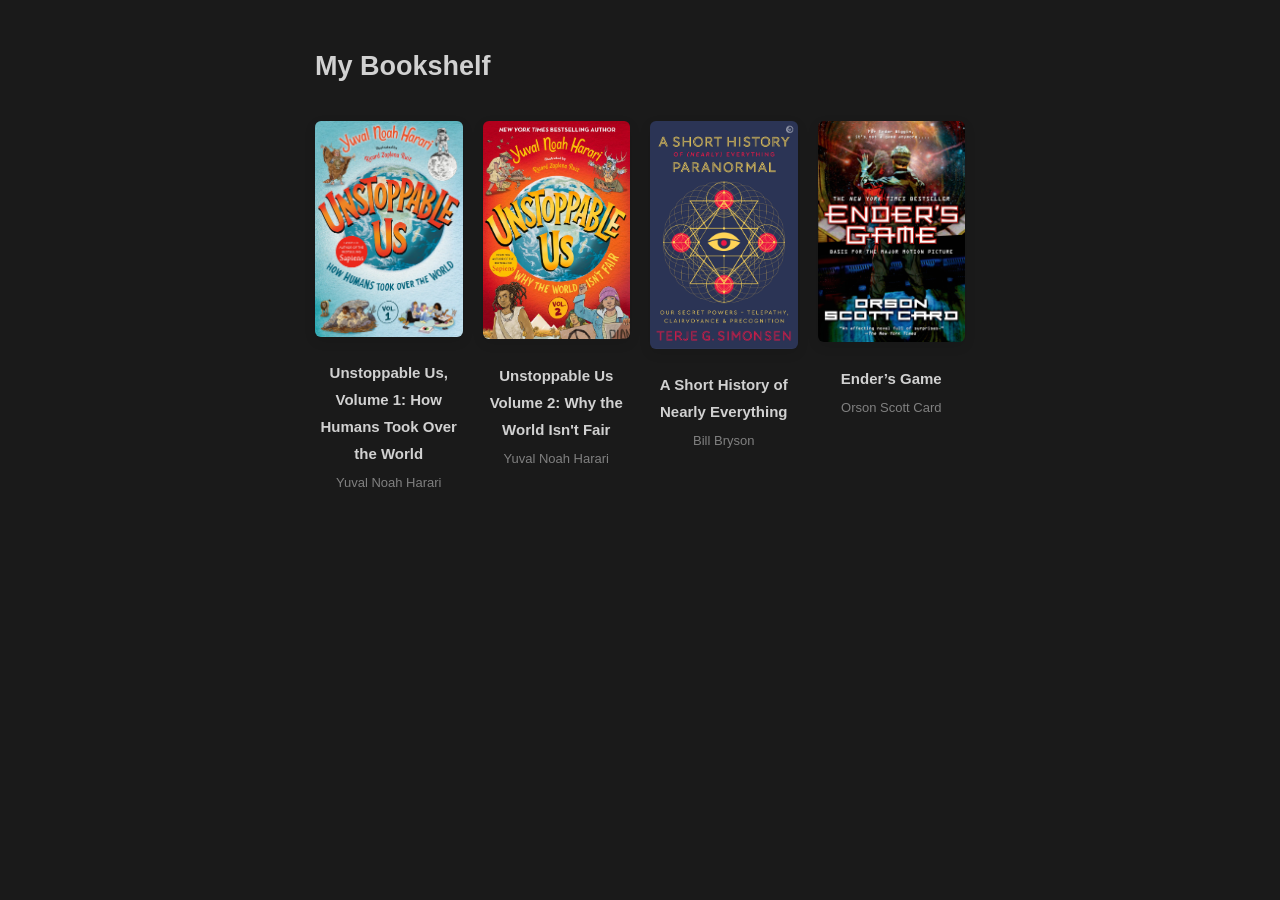
<file: index.html>
<!DOCTYPE html>
<html lang="en">
<head>
    <meta charset="UTF-8">
    <meta name="viewport" content="width=device-width, initial-scale=1.0">
    <title>Xianyue Reader</title>
    <link rel="stylesheet" href="assets/style.css">
    <script>
        // 放在 head 里执行，防止页面白光闪烁 (FOUC)
        // 默认值改为 'dark'
        const savedTheme = localStorage.getItem('theme') || 'dark';
        document.documentElement.setAttribute('data-theme', savedTheme);
    </script>
</head>
<body>
    <div class="container">
        <h2>My Bookshelf</h2>
        <div id="bookshelf" class="bookshelf"></div>
    </div>

    <script>
        async function loadCatalog() {
            const res = await fetch('books/catalog.json');
            const books = await res.json();
            const shelf = document.getElementById('bookshelf');

            books.forEach(book => {
                shelf.innerHTML += `
                    <div class="book-card" onclick="window.location.href='book.html?id=${book.id}'">
                        <img src="${book.cover}" alt="Cover">
                        <h3>${book.title}</h3>
                        <p>${book.author}</p>
                    </div>
                `;
            });
        }
        loadCatalog();
    </script>
</body>
</html>
</file>
<file: assets/style.css>
:root {
    --bg-color: #fcfcfc;
    --text-color: #2c2c2c;
    --link-color: #0066cc;
    --font-family: -apple-system, BlinkMacSystemFont, "Segoe UI", Roboto, Helvetica, Arial, sans-serif;
}

/* 夜间模式 */
[data-theme="dark"] {
    --bg-color: #1a1a1a;
    --text-color: #d1d1d1;
    --link-color: #4da6ff;
}

/* 羊皮纸/护眼模式 */
[data-theme="sepia"] {
    --bg-color: #f4ecd8;
    --text-color: #5b4636;
    --link-color: #0066cc;
}

body {
    background-color: var(--bg-color);
    color: var(--text-color);
    font-family: var(--font-family);
    line-height: 1.8;
    font-size: 18px;
    margin: 0;
    padding: 20px; /* 改为统一 20px，不再给底部留空间 */
    transition: background-color 0.3s, color 0.3s;
}

.container {
    max-width: 650px; /* 控制版心，避免视线疲劳 */
    margin: 0 auto;
}

/* 书架网格 */
.bookshelf {
    display: grid;
    grid-template-columns: repeat(auto-fill, minmax(120px, 1fr));
    gap: 20px;
    margin-top: 30px;
}
.book-card { cursor: pointer; text-align: center; }
.book-card img { width: 100%; border-radius: 6px; box-shadow: 0 4px 12px rgba(0,0,0,0.1); }
.book-card h3 { font-size: 15px; margin: 12px 0 4px; }
.book-card p { font-size: 13px; color: gray; margin: 0; }

/* 目录列表 */
.toc-list { list-style: none; padding: 0; }
.toc-list li { margin-bottom: 12px; border-bottom: 1px solid rgba(128,128,128,0.2); padding-bottom: 8px;}
.toc-list a { text-decoration: none; color: var(--text-color); display: block; }

/* 阅读器内部图片自适应 */
.reader-content img { max-width: 100%; height: auto; }

/* 底部极简工具栏 */
/* 顶部极简工具栏（不再吸顶/吸底，随页面滚动走） */
.toolbar {
    display: flex;
    justify-content: space-between; /* 按钮均匀散开 */
    padding: 10px 0 20px 0;
    margin-bottom: 30px;
    border-bottom: 1px solid rgba(128, 128, 128, 0.2);
}

button {
    background: none;
    border: 1px solid var(--text-color);
    color: var(--text-color);
    padding: 6px 16px;
    border-radius: 20px;
    cursor: pointer;
    font-size: 14px;
}

/* 强制约束阅读区内的标题大小 */
.reader-content h1 {
    font-size: 1.5em; /* 相当于 27px 左右 */
    margin-top: 0;
    margin-bottom: 0.8em;
    line-height: 1.3;
}
.reader-content h2 {
    font-size: 1.3em;
    margin-top: 1.5em;
    margin-bottom: 0.8em;
    line-height: 1.3;
}
</file>
